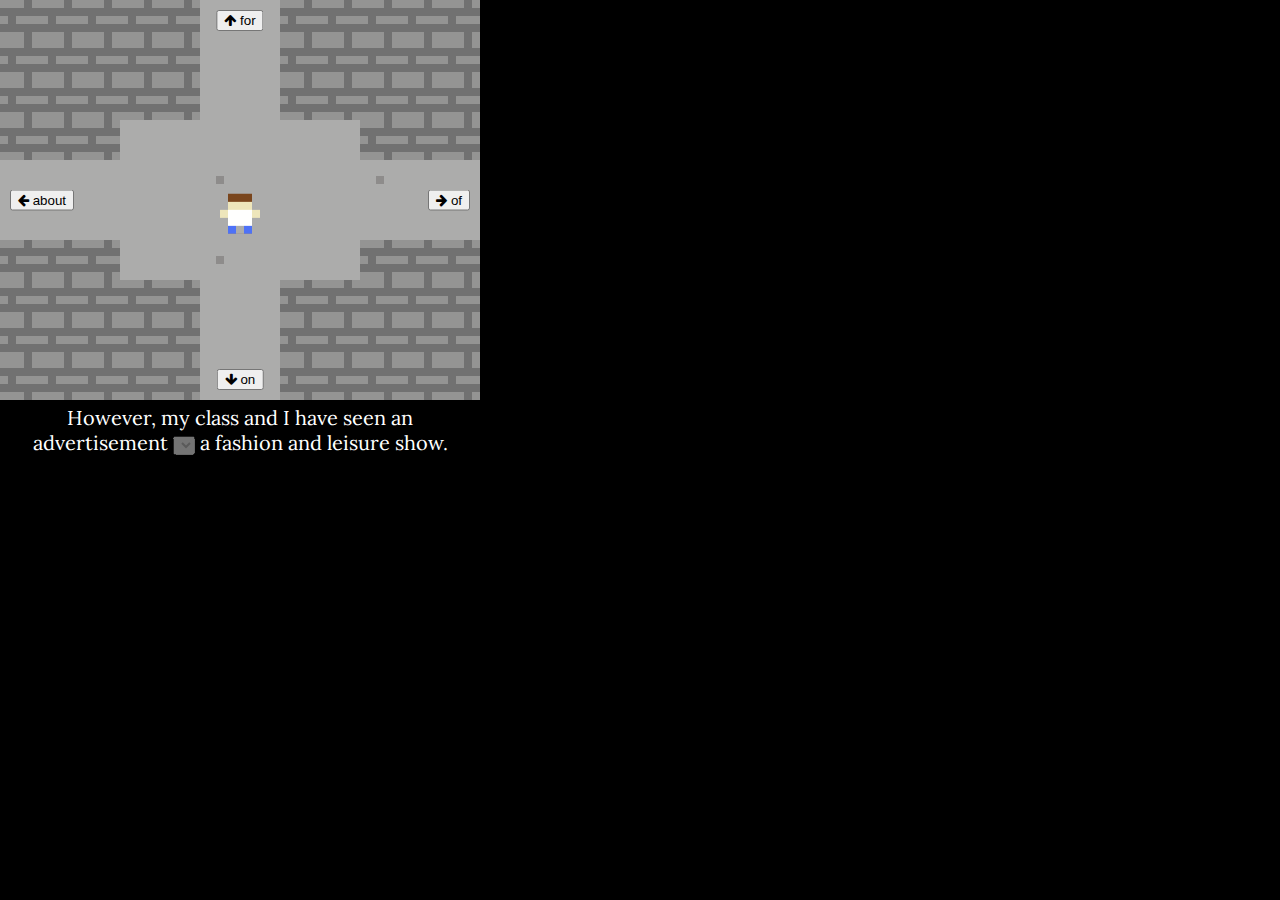
<file: static/maze/index.html>
<!DOCTYPE html>
<html lang="zh-tw">

<head>
    <meta charset="utf-8">
    <meta http-equiv="X-UA-Compatible" content="IE=edge">
    <meta name="viewport" content="width=device-width, initial-scale=1">
    <meta name="description" content="">
    <meta name="author" content="">

    <title>Maze</title>

    <!-- Bootstrap Core CSS -->
    <!--<link href="css/bootstrap.min.css" rel="stylesheet">-->
    <link rel="stylesheet" href="//maxcdn.bootstrapcdn.com/bootstrap/3.3.6/css/bootstrap.min.css" integrity="sha384-1q8mTJOASx8j1Au+a5WDVnPi2lkFfwwEAa8hDDdjZlpLegxhjVME1fgjWPGmkzs7"
    crossorigin="anonymous">

    <link href="./index.css" rel="stylesheet">
    
    <!-- Custom Fonts -->
    <!--<link href="font-awesome/css/font-awesome.min.css" rel="stylesheet" type="text/css">-->
    <link rel="stylesheet" href="//maxcdn.bootstrapcdn.com/font-awesome/4.5.0/css/font-awesome.min.css">
    <link href="//fonts.googleapis.com/css?family=Lora:400,700,400italic,700italic" rel="stylesheet" type="text/css">
    <link href="//fonts.googleapis.com/css?family=Montserrat:400,700" rel="stylesheet" type="text/css">
</head>

<body style="margin:0">

    <div id="maze-game-area">
        <div class="table-section">
            <img src="" alt="Maze" height="400" width="480" />
            <div class="options">
                <button type="button" class="btn btn-success maze-left" onclick="javascript:next_maze('left');">
                    <i class="fa fa-arrow-left "></i>
                    <span></span>
                </button>
                <button type="button" class="btn btn-success maze-up" onclick="javascript:next_maze('up');">
                    <i class="fa fa-arrow-up "></i>
                    <span></span>
                </button>
                <button type="button" class="btn btn-success maze-right" onclick="javascript:next_maze('right');">
                    <i class="fa fa-arrow-right "></i>
                    <span></span>
                </button>
                <button type="button" class="btn btn-success maze-down" onclick="javascript:next_maze('down');">
                    <i class="fa fa-arrow-down "></i>
                    <span></span>
                </button>
            </div>
        </div>
        <p class="question"></p>
    </div>

    <!-- jQuery -->
    <!--<script src="js/jquery.js"></script>-->
    <!--<script src="https://ajax.googleapis.com/ajax/libs/jquery/2.1.4/jquery.min.js"></script>-->
    <script src="//code.jquery.com/jquery-2.1.4.min.js"></script>

    <!-- Bootstrap Core JavaScript -->
    <!--<script src="js/bootstrap.min.js"></script>-->
    <script src="//maxcdn.bootstrapcdn.com/bootstrap/3.3.6/js/bootstrap.min.js" integrity="sha384-0mSbJDEHialfmuBBQP6A4Qrprq5OVfW37PRR3j5ELqxss1yVqOtnepnHVP9aJ7xS"
    crossorigin="anonymous"></script>
    
    <script type="text/javascript">
        questions = [{
            'question': 'However, my class and I have seen an advertisement _ a fashion and leisure show.',
            'options': ['about', 'of', 'on', 'for'],
            'answer': 'for'
        }, {'question': 'Nowadays the main attraction in the newspapers and _ television is the private lives of famous people.',
            'options': ['on', 'to', 'of', 'for'],
            'answer': 'on'
        }, {'question': 'At the end we could have a comment _ each student in our class.',
            'options': ['in', 'of', 'to', 'from'],
            'answer': 'from'
        }];
        user_anwsers = [];
        comments = ['拜託，連我阿嬤都比你厲害', '加油，好嗎？(1/3)', '你還有得學呢！(2/3)', '太神啦！'];

        function toggle_maze() {
            if($('div#maze-game-area').is(":visible")) {
                $('div#maze-game-area').slideUp(500);
            } else {
                user_anwsers = []
                next_maze();
                $('div#maze-game-area').focus().slideDown(500);
            }
        }
        
        toggle_maze();
        
        $('body').keydown(function(e) {
            if ( e.which == 13 ) {
                e.preventDefault();
            }
            switch(e.keyCode) {
                case 37:
                    next_maze('left')
                    break;
                case 39:
                    next_maze('right')
                    break;
                case 38:
                    next_maze('up')
                    break;
                case 40:
                    next_maze('down')
                    break;
                default: break;
            }
            return false;
        });

        function next_maze(last_move) {
            $('div#maze-game-area').fadeOut(500, function(){
                if(last_move) {
                    user_anwsers.push($(this).find('button.maze-'+last_move).blur().find('span').text());
                }
                
                if(user_anwsers.length == 3) {
                    maze_result();
                } else if(user_anwsers.length > 3) {
                    user_anwsers = [];
                    next_maze(undefined);
                } else {
                    // set new question
                    next_question = questions[user_anwsers.length];
                    $(this).children('p.question').html(next_question.question.replace('_', '<select disabled></select>'));
                    opts = rand_options(next_question.options);
                    $(this).find('div.options').find('button').each(function( index ) {
                        $(this).find('span').text(opts[index]);
                    }).end().show();
                    
                    $(this).find('button').prop( "disabled", false);
                        // .filter('.maze-'+last_move).prop( "disabled", true).find('span').text('');
                    $(this).find('img').attr('src', '/static/maze/img/'+last_move+'.png');
                }
                if(last_move) $(this).fadeIn(500);
            });
        }

        function maze_result() {
            // compute score
            var score = 0;
            for(var index in user_anwsers)
                if(questions[index].answer == user_anwsers[index]) score++;

            // disable buttons and clear the content
            $('div#maze-game-area').find('div.options').hide();
            // display result and comment
            $('div#maze-game-area > p.question').text(comments[score]);
            $('div#maze-game-area').find('img').attr('src', '/static/maze/img/score-'+score+'.jpg');
        }
        function random_sort(a, b) {
            return Math.random() - 0.5;
        }
        function rand_options(options) {
            return options.slice().sort(random_sort);
        }
    </script>

</body>

</html>
</file>
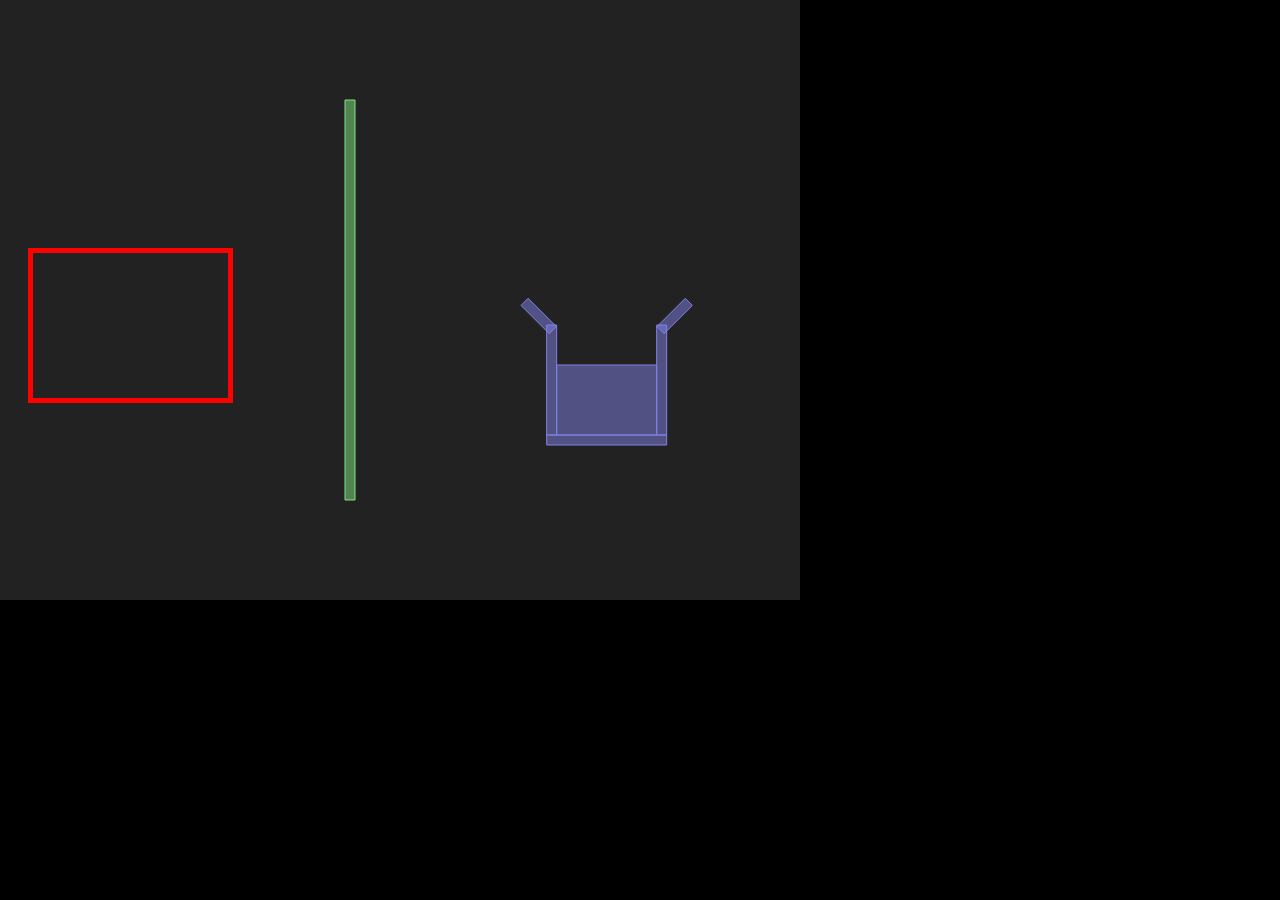
<file: static/trick3/index.html>
<!DOCTYPE html>
<html>
	<head>
	<style type="text/css">
		body{
			background: #000000;
			padding:0px;
			margin:0px;
            overflow: hidden;
		}
	</style>
	<script src="phaser.min.js"></script>
	<script src="box2d-plugin-full.js"></script>
     <script src = "game.js"></script>
	</head>
	<body>
	</body>
</html>
</file>
<file: static/maze/index.css>
/*!
 * Start Bootstrap - Grayscale Bootstrap Theme (http://startbootstrap.com)
 * Code licensed under the Apache License v2.0.
 * For details, see http://www.apache.org/licenses/LICENSE-2.0.
 */

body {
    width: 100%;
    height: 100%;
    font-family: Lora,"Helvetica Neue",Helvetica,Arial,sans-serif;
    color: #fff;
    background-color: #000;
    overflow: hidden;
}

html {
    width: 100%;
    height: 100%;
}

img {
    object-fit: cover;
    -o-object-fit: cover;
    -ms-object-fit: cover;
    -moz-object-fit: cover;
    transition: opacity 1s ease-in-out;
    -o-transition: opacity 1s ease-in-out;
    -ms-transition: opacity 1s ease-in-out;
    -moz-transition: opacity 1s ease-in-out;
    -webkit-transition: opacity 1s ease-in-out;
}

a {
    color: #42dca3;
    -webkit-transition: all .2s ease-in-out;
    -moz-transition: all .2s ease-in-out;
    transition: all .2s ease-in-out;
}

a:hover,
a:focus {
    text-decoration: none;
    color: #1d9b6c;
}

#maze-game {
    background-image: linear-gradient(rgba(0, 0, 0, 1), rgba(0, 0, 0, 0.9)20%, rgba(0, 0, 0, 0.7)90%, rgba(0, 0, 0, 1)), url(../img/maze-bg.jpg);
}

#fill-game {
    background-image: linear-gradient(rgba(0, 0, 0, 1), rgba(0, 0, 0, 0.8)10%, rgba(0, 0, 0, 0.9)50%, rgba(0, 0, 0, 0.8)90%, rgba(0, 0, 0, 1)), url(../img/fill-bg.jpg);
}

#contact {
    background-image: linear-gradient(rgba(0, 0, 0, 1), rgba(0, 0, 0, 0.7)), url(../img/contact-bg.jpg);
}

@media(min-width:768px) {
    .intro {
        height: 100%;
        padding: 0;
    }

    .intro .intro-body .brand-heading {
        font-size: 100px;
    }

    .intro .intro-body .intro-text {
        font-size: 26px;
    }
    
    .cover-section {
        height: 100%
    }
}

@-webkit-keyframes pulse {    
    0% {
        -webkit-transform: scale(1);
        transform: scale(1);
    }

    50% {
        -webkit-transform: scale(1.2);
        transform: scale(1.2);
    }

    100% {
        -webkit-transform: scale(1);
        transform: scale(1);
    }
}

@-moz-keyframes pulse {    
    0% {
        -moz-transform: scale(1);
        transform: scale(1);
    }

    50% {
        -moz-transform: scale(1.2);
        transform: scale(1.2);
    }

    100% {
        -moz-transform: scale(1);
        transform: scale(1);
    }
}
    
.btn-default {
    border: 1px solid #42dca3;
    color: #42dca3;
    background-color: transparent;
}

.btn-default:hover,
.btn-default:focus {
    border: 1px solid #42dca3;
    outline: 0;
    color: #000;
    background-color: #42dca3;
}

::-moz-selection {
    text-shadow: none;
    background: #fcfcfc;
    background: rgba(255,255,255,.2);
}

::selection {
    text-shadow: none;
    background: #fcfcfc;
    background: rgba(255,255,255,.2);
}

img::selection {
    background: 0 0;
}

img::-moz-selection {
    background: 0 0;
}

body {
    webkit-tap-highlight-color: rgba(255,255,255,.2);
}

div#maze-game-area {
    display: none;
    width: 480px;
}

.question {
    text-align: left;
    padding: 5px;
    font-size: 20px;
    text-align: center;
    margin:0
}

.table-section {
    width: 480px;
    height: 400px;
}

.table-section > img, .table-section > div {
    position: absolute;
}

.options {
    width: 480px;
    height: 400px;
}

.options button {
    position: absolute;
}

.maze-up {
    left: 50%;
    transform: translate(-50%, 0);
    top: 10px;
}

.maze-down {
    left: 50%;
    transform: translate(-50%, 0);
    bottom: 10px;
}

.maze-left {
    top: 50%;
    transform: translate(0, -50%);
    left: 10px;
}

.maze-right {
    top: 50%;
    transform: translate(0, -50%);
    right: 10px;
}
</file>
